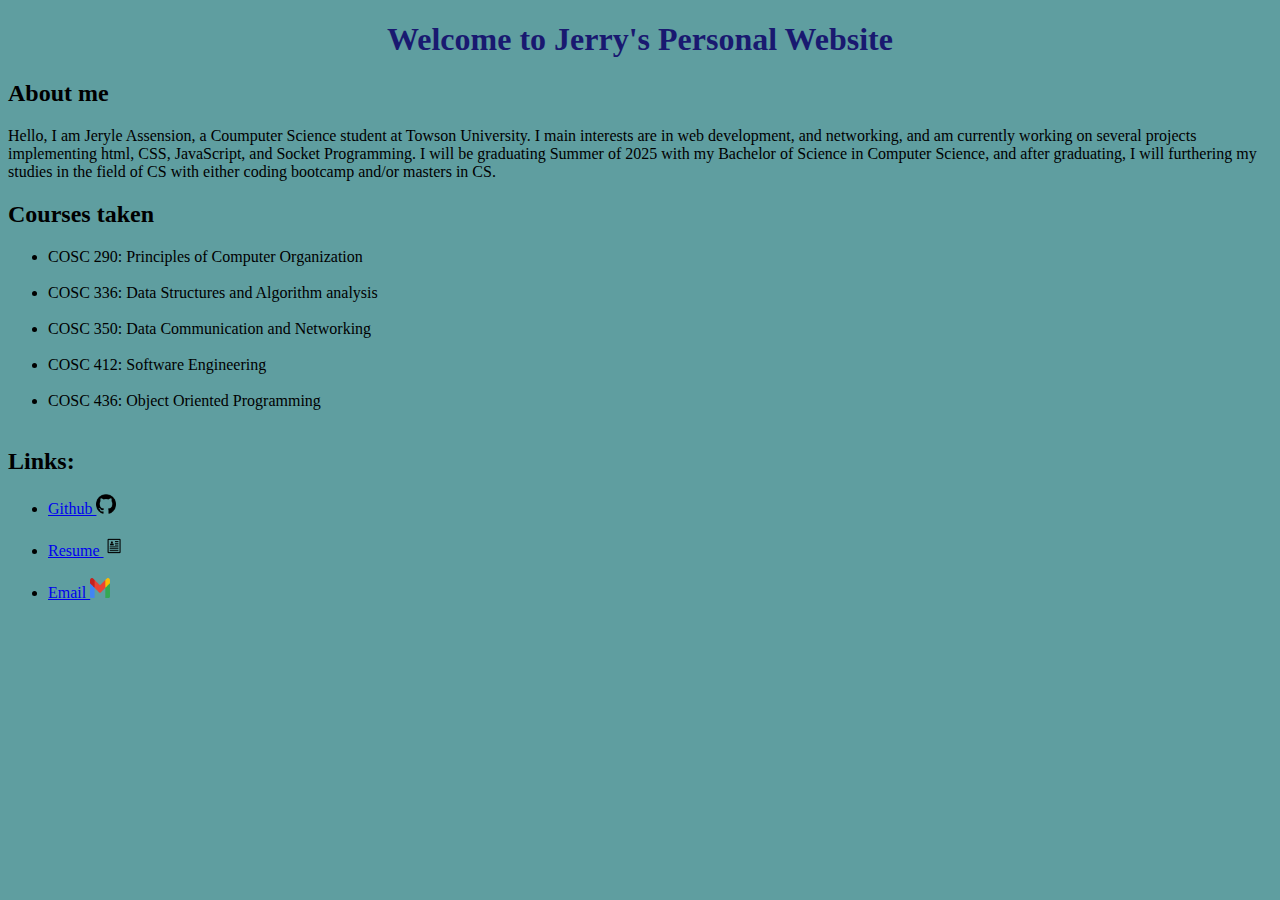
<file: index.html>
<!DOCTYPE html>
<hmtl lang="en">
    <head>
        <title>Jeryle Assension</title>
        <link rel="stylesheet" href="myWebSite.css">
    </head>
    <body>
        <h1>Welcome to Jerry's Personal Website</h1>
        <h2>About me</h2>
        <p>Hello, I am Jeryle Assension, a Coumputer Science student at Towson University.
            I main interests are in web development, and networking, and am currently working
            on several projects implementing html, CSS, JavaScript, and Socket Programming.
            I will be graduating Summer of 2025 with my Bachelor of Science in Computer Science, 
            and after graduating, I will furthering my studies in the field of CS with either 
            coding bootcamp and/or masters in CS.
        </p>
        <h2>Courses taken</h2>
        <ul>
            <li>COSC 290: Principles of Computer Organization</li><br>
            <li>COSC 336: Data Structures and Algorithm analysis</li><br>
            <li>COSC 350: Data Communication and Networking</li><br>
            <li>COSC 412: Software Engineering</li><br>
            <li>COSC 436: Object Oriented Programming</li><br>
        </ul>
        <h2>Links:</h2>
        <ul>
            <li><a href="https://github.com/Th3Jar" target="_blank">Github <img src="githubLogo.png" id="githubLogo"/></a></li><br>
            <li><a href="Resume.pdf" target="_blank">Resume <img src="resumeLogo.png" id="resumeLogo"/></a></li><br>
            <li><a href="mailto:cedesjohn56@gmail.com">Email <img src="gmailLogo.png" id="gmailLogo"/></a></li>
        </ul>
    </body>
</hmtl>
</file>
<file: myWebSite.css>
body{
    background-color:cadetblue;;
}

h1{
    color:midnightblue;
    text-align: center;
}

#githubLogo{
    height: 20px;
    width: 20px;
}

#resumeLogo{
    height: 20px;
    width: 20px;
}

#gmailLogo{
    height: 20px;
    width: 20px;
}
</file>
